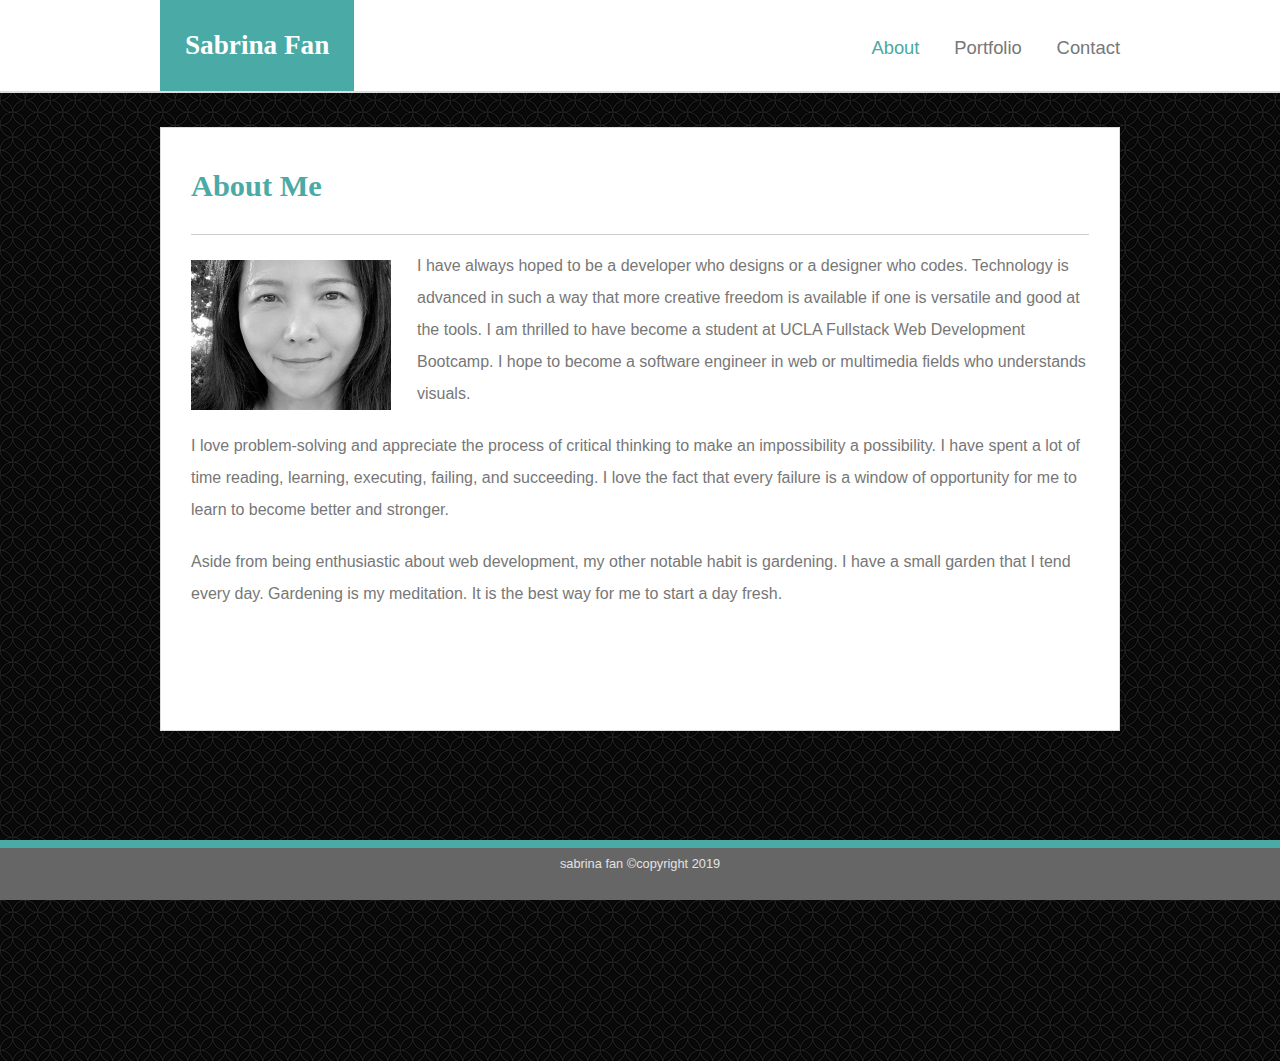
<file: index.html>
<!DOCTYPE html>
<html lang="en">
<head>
    <meta charset="UTF-8">
    <meta name="viewport" content="width=device-width, initial-scale=1.0">
    <meta http-equiv="X-UA-Compatible" content="ie=edge">
    <title>Sabrina Fan</title>

    <link rel="stylesheet" href="https://stackpath.bootstrapcdn.com/bootstrap/4.3.1/css/bootstrap.min.css" integrity="sha384-ggOyR0iXCbMQv3Xipma34MD+dH/1fQ784/j6cY/iJTQUOhcWr7x9JvoRxT2MZw1T" crossorigin="anonymous">
    <link href="assets/css/style.css" rel="stylesheet" type="text/css">
</head>
<body>
    <nav class="navbar navbar-expand-lg">
        <div class="container">
            <a  class="logo-top" href="index.html">Sabrina Fan</a>
            <div class="navbar-toggler" role="button" data-toggle="collapse" data-target="#navbarToggler" aria-controls="navbarToggler" aria-expanded="false" aria-label="Toggle navigation">
                <div class="navbar-toggler-icon nav-icon">               
                    <div></div>
                </div>
            </div>                                  
        </div>  

        <div id="navbarToggler" class="collapse navbar-collapse">                
            <ul class="navbar-nav container">
            <li class="nav-item">
                <a class="nav-link active" href="index.html">About</a>
            </li>
            <li class="nav-item">
                <a class="nav-link" href="portfolio.html">Portfolio</a>
            </li>
            <li class="nav-item">
                <a class="nav-link" href="contact.html">Contact</a>
            </li>
            </ul>
        </div>                                
    </nav>

    <main class="container">
        <section id="about" class="content">
            <h1 class="page-title">About Me</h1>
            <img class="me" src="assets/images/me.jpg" width="200" height="150" alt="sabrina">
            <p>I have always hoped to be a developer who designs or a designer who codes. Technology is advanced in such a way that more creative freedom is available if one is versatile and good at the tools. I am thrilled to have become a student at UCLA Fullstack Web Development Bootcamp. I hope to become a software engineer in web or multimedia fields who understands visuals.</p>

            <p>I love problem-solving and appreciate the process of critical thinking to make an impossibility a possibility. I have spent a lot of time reading, learning, executing, failing, and succeeding. I love the fact that every failure is a window of opportunity for me to learn to become better and stronger.<p>
            
            <p>Aside from being enthusiastic about web development, my other notable habit is gardening. I have a small garden that I tend every day. Gardening is my meditation. It is the best way for me to start a day fresh.</p>  
        </section>
    </main>

    <footer class="footer">
        <p>sabrina fan ©copyright 2019</p>
    </footer> 
    
    <script src="https://code.jquery.com/jquery-3.3.1.slim.min.js" integrity="sha384-q8i/X+965DzO0rT7abK41JStQIAqVgRVzpbzo5smXKp4YfRvH+8abtTE1Pi6jizo" crossorigin="anonymous"></script>
    <script src="https://cdnjs.cloudflare.com/ajax/libs/popper.js/1.14.7/umd/popper.min.js" integrity="sha384-UO2eT0CpHqdSJQ6hJty5KVphtPhzWj9WO1clHTMGa3JDZwrnQq4sF86dIHNDz0W1" crossorigin="anonymous"></script>
    <script src="https://stackpath.bootstrapcdn.com/bootstrap/4.3.1/js/bootstrap.min.js" integrity="sha384-JjSmVgyd0p3pXB1rRibZUAYoIIy6OrQ6VrjIEaFf/nJGzIxFDsf4x0xIM+B07jRM" crossorigin="anonymous"></script>
</body>
</html>
</file>
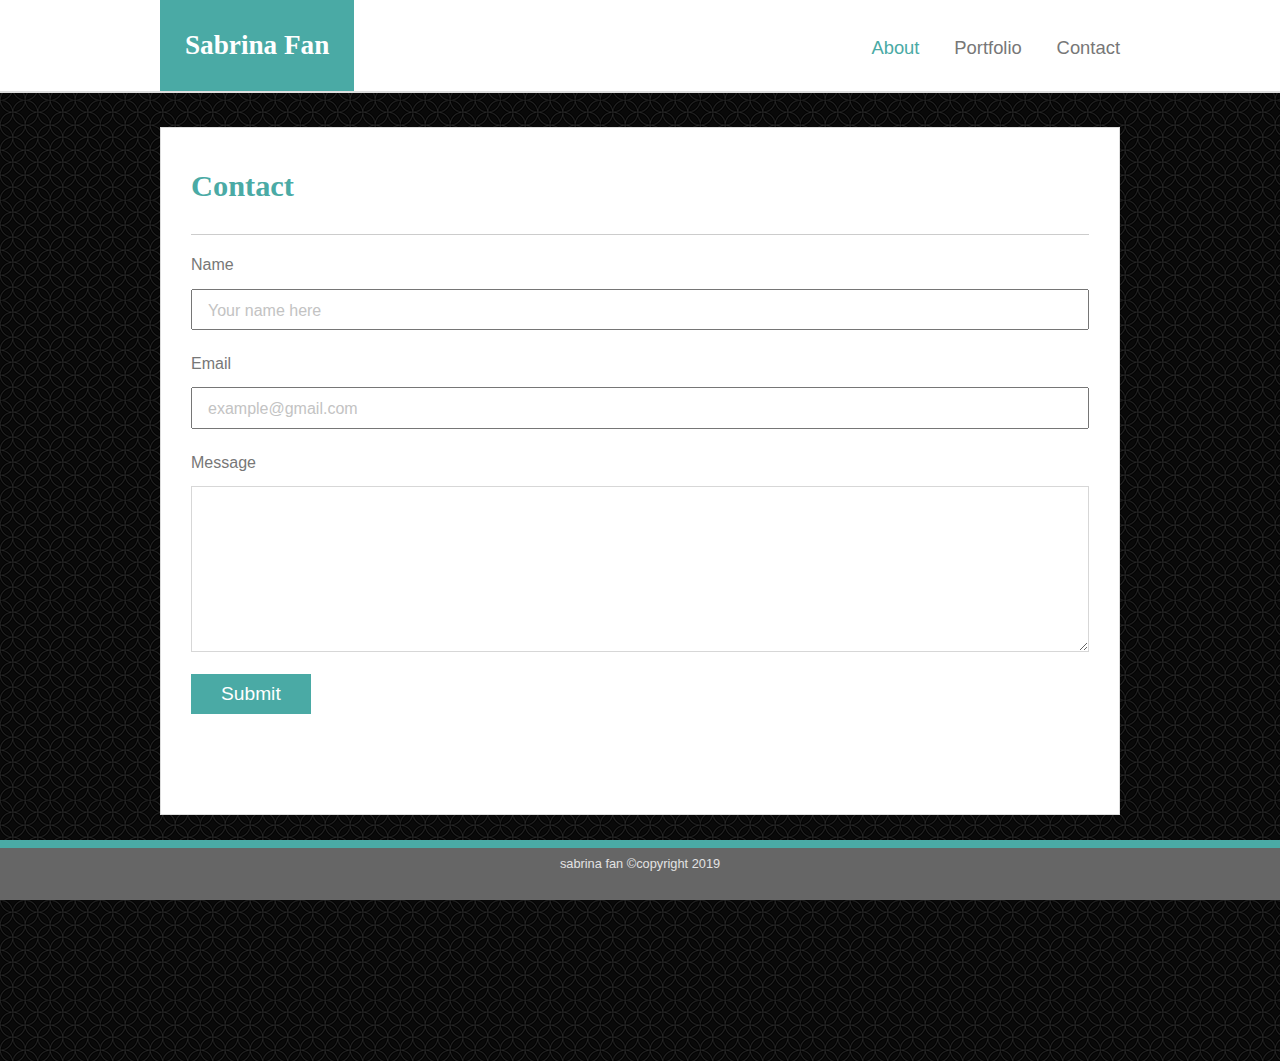
<file: contact.html>
<!DOCTYPE html>
<html lang="en">
<head>
    <meta charset="UTF-8">
    <meta name="viewport" content="width=device-width, initial-scale=1.0">
    <meta http-equiv="X-UA-Compatible" content="ie=edge">
    <title>Sabrina Fan</title>
    
    <link rel="stylesheet" href="https://stackpath.bootstrapcdn.com/bootstrap/4.3.1/css/bootstrap.min.css" integrity="sha384-ggOyR0iXCbMQv3Xipma34MD+dH/1fQ784/j6cY/iJTQUOhcWr7x9JvoRxT2MZw1T" crossorigin="anonymous">
    <link href="assets/css/style.css" rel="stylesheet" type="text/css">
</head>
<body>
    <nav class="navbar navbar-expand-lg">
        <div class="container">
            <a  class="logo-top" href="index.html">Sabrina Fan</a>
            <div class="navbar-toggler" role="button" data-toggle="collapse" data-target="#navbarToggler" aria-controls="navbarToggler" aria-expanded="false" aria-label="Toggle navigation">
                <div class="navbar-toggler-icon nav-icon">               
                    <div></div>
                </div>
            </div>                                  
        </div>  

        <div id="navbarToggler" class="collapse navbar-collapse">                
            <ul class="navbar-nav container">
            <li class="nav-item">
                <a class="nav-link active" href="index.html">About</a>
            </li>
            <li class="nav-item">
                <a class="nav-link" href="portfolio.html">Portfolio</a>
            </li>
            <li class="nav-item">
                <a class="nav-link" href="contact.html">Contact</a>
            </li>
            </ul>
        </div>                                
    </nav>

    <main class="container">
        <section id="contact" class="content">
           <h1 class="page-title">Contact</h1>  

           <form class="contact_form" action="/action_page.php">
                <label>Name</label><br>
                <input id="name" type="text" name="name" placeholder="Your name here">
                
                <label>Email</label><br>
                <input id="email" type="email" name="email" placeholder="example@gmail.com"><br>

                <label>Message</label><br>
                <textarea id="message" rows="5" ></textarea><br>
          
                <button class="btn_sml" type="submit" >Submit</button>
          </form> 
        </section>
    </main>

    <footer class="footer">
        <p>sabrina fan ©copyright 2019</p>
    </footer> 
    
    <script src="https://code.jquery.com/jquery-3.3.1.slim.min.js" integrity="sha384-q8i/X+965DzO0rT7abK41JStQIAqVgRVzpbzo5smXKp4YfRvH+8abtTE1Pi6jizo" crossorigin="anonymous"></script>
    <script src="https://cdnjs.cloudflare.com/ajax/libs/popper.js/1.14.7/umd/popper.min.js" integrity="sha384-UO2eT0CpHqdSJQ6hJty5KVphtPhzWj9WO1clHTMGa3JDZwrnQq4sF86dIHNDz0W1" crossorigin="anonymous"></script>
    <script src="https://stackpath.bootstrapcdn.com/bootstrap/4.3.1/js/bootstrap.min.js" integrity="sha384-JjSmVgyd0p3pXB1rRibZUAYoIIy6OrQ6VrjIEaFf/nJGzIxFDsf4x0xIM+B07jRM" crossorigin="anonymous"></script>
</body>
</html>
</file>
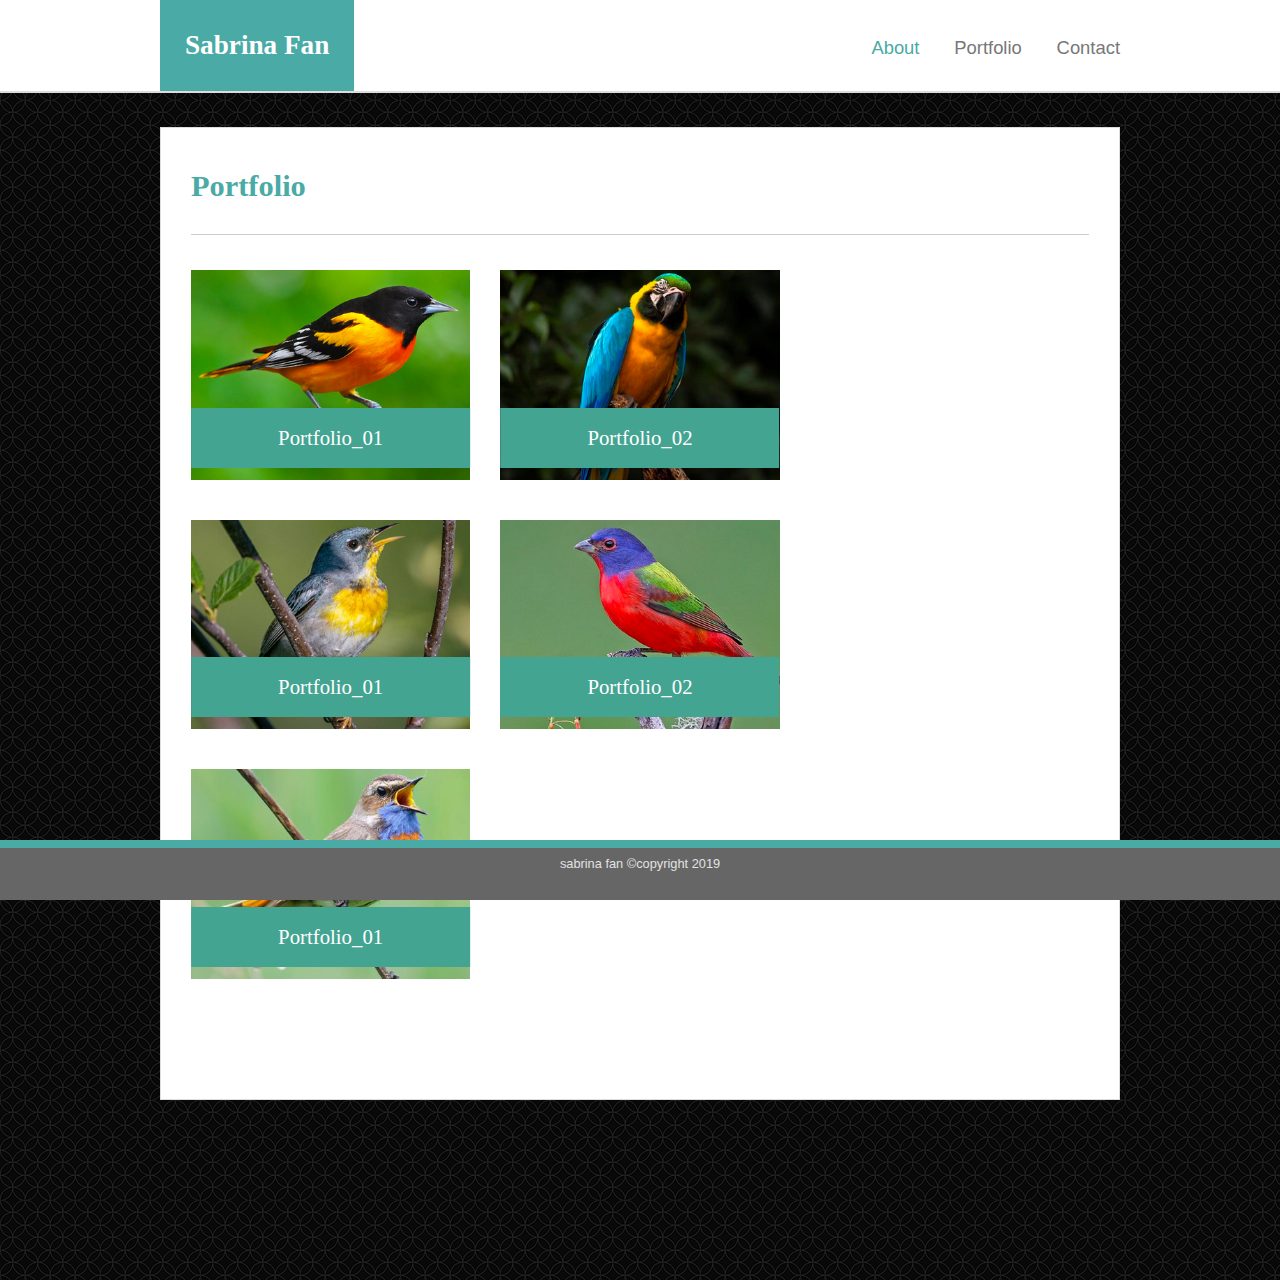
<file: portfolio.html>
<!DOCTYPE html>
<html lang="en">
<head>
    <meta charset="UTF-8">
    <meta name="viewport" content="width=device-width, initial-scale=1.0">
    <meta http-equiv="X-UA-Compatible" content="ie=edge">
    <title>Sabrina Fan</title>

    <link rel="stylesheet" href="https://stackpath.bootstrapcdn.com/bootstrap/4.3.1/css/bootstrap.min.css" integrity="sha384-ggOyR0iXCbMQv3Xipma34MD+dH/1fQ784/j6cY/iJTQUOhcWr7x9JvoRxT2MZw1T" crossorigin="anonymous">
    <link href="assets/css/style.css" rel="stylesheet" type="text/css">
</head>

<body>
    <nav class="navbar navbar-expand-lg">
        <div class="container">
            <a  class="logo-top" href="index.html">Sabrina Fan</a>
            <div class="navbar-toggler" role="button" data-toggle="collapse" data-target="#navbarToggler" aria-controls="navbarToggler" aria-expanded="false" aria-label="Toggle navigation">
                <div class="navbar-toggler-icon nav-icon">               
                    <div></div>
                </div>
            </div>                                  
        </div>  

        <div id="navbarToggler" class="collapse navbar-collapse">                
            <ul class="navbar-nav container">
            <li class="nav-item">
                <a class="nav-link active" href="index.html">About</a>
            </li>
            <li class="nav-item">
                <a class="nav-link" href="portfolio.html">Portfolio</a>
            </li>
            <li class="nav-item">
                <a class="nav-link" href="contact.html">Contact</a>
            </li>
            </ul>
        </div>                                
    </nav>

    <main class="container">
        <section id="portfolio" class="content">
            <h1 class="page-title">Portfolio</h1>

            <div class="row">
                <div class=" col-md-4">
                    <div class=" overlay-image">
                        <img class=" image " src="assets/images/port_01.jpg" alt="portfolio" />
                        <a class=" text" href="port_01.html" >Portfolio_01</a>
                    </div>
                </div>
                <div class=" col-md-4">
                    <div class=" overlay-image">
                        <img class=" image " src="assets/images/port_02.jpg" alt="portfolio" />
                        <a class=" text" href="port_02.html" >Portfolio_02</a>
                    </div>
                </div>
            </div>

            <div class="row">
                <div class=" col-md-4">
                    <div class=" overlay-image">
                        <img class=" image " src="assets/images/port_03.jpg" alt="portfolio" />
                        <a class=" text" href="port_01.html" >Portfolio_01</a>
                    </div>
                </div>
                <div class=" col-md-4">
                    <div class=" overlay-image">
                        <img class=" image " src="assets/images/port_04.jpg" alt="portfolio" />
                        <a class=" text" href="port_02.html" >Portfolio_02</a>
                    </div>
                </div>
            </div>

            <div class="row">
                <div class=" col-md-4">
                    <div class=" overlay-image">
                        <img class=" image " src="assets/images/port_05.jpg" alt="portfolio" />
                        <a class=" text" href="port_01.html" >Portfolio_01</a>
                    </div>
                </div>
            </div>
        </section>
    </main>

    <footer class="footer">
        <p>sabrina fan ©copyright 2019</p>
    </footer>  

    <script src="https://code.jquery.com/jquery-3.3.1.slim.min.js" integrity="sha384-q8i/X+965DzO0rT7abK41JStQIAqVgRVzpbzo5smXKp4YfRvH+8abtTE1Pi6jizo" crossorigin="anonymous"></script>
    <script src="https://cdnjs.cloudflare.com/ajax/libs/popper.js/1.14.7/umd/popper.min.js" integrity="sha384-UO2eT0CpHqdSJQ6hJty5KVphtPhzWj9WO1clHTMGa3JDZwrnQq4sF86dIHNDz0W1" crossorigin="anonymous"></script>
    <script src="https://stackpath.bootstrapcdn.com/bootstrap/4.3.1/js/bootstrap.min.js" integrity="sha384-JjSmVgyd0p3pXB1rRibZUAYoIIy6OrQ6VrjIEaFf/nJGzIxFDsf4x0xIM+B07jRM" crossorigin="anonymous"></script>
</body>
</html>
</file>
<file: assets/css/style.css>
html, body{
    height:100%;
    background-image: url("../images/spiration dark.png");
    background-repeat: repeat;
    background-color: #edeef1;
    margin: 0;
    font-family: 'Arial', 'Helvetica Neue', Helvetica, sans-serif;
    color: #777;
    font-size: 100%;
}
.container {
    padding-right: 0;
    padding-left: 0;
}

main{
    width: 960px;
    min-height: calc(100vh - 60px);
    margin: 34px auto;
}
label{
    line-height: 1.9rem;
    font-size: 1rem;
}
input{
    width: 100%;
    padding-left: 15px;
    font-size: 1.2rem;
    line-height: 2.2rem;
    color: #777;
    margin-bottom: 1.2rem;
}
textarea{
    width: 100%;
    padding-left: 15px;
    font-size: 1.2rem;
    line-height: 2rem;
    color:#777;
    margin-bottom:15px;
    border: 1px solid #d7d7d7;
}
::placeholder {
    color: #d4d4d4;
    font-size: 1rem;
}
.input_single{
    margin-right:16px;
}
button:focus{
    outline: none !important;;
}
.btn_sml{
    font-size: 1.2rem;
    line-height: 2.5rem;
    border-radius: 0;
    color: white;
    background-color: #4aaaa5;
    padding: 0 30px;
    border: 0;
}
.btn_sml:hover,
.btn_sml:active:hover{
    background-color:#000;
}
a:hover {
    color: white;
}
.content{
    background-color: #fff;
    border: solid 1px #ddd;
    padding: 40px 30px 100px;
    margin-bottom: 120px;
}
p{
    font-size: 1rem;
    line-height: 2rem;
    margin: 0 0 20px;
}
h1, h2, h3, h4, h5,h6{  
    font-family: 'Georgia', Times, 'Times New Roman', serif; 
}
h1{
    font-size: 1.9rem;
}
a,
a:hover,
a:active:hover{
    text-decoration: none;
}
ul{
    display: flex;
}
li{
    list-style: none;
}
.flex-container {
    list-style: none;   
    -ms-box-orient: horizontal;
    display: -webkit-box;
    display: -moz-box;
    display: -ms-flexbox;
    display: -moz-flex;
    display: -webkit-flex;
    display: flex;
}
.row            { 
    -webkit-flex-direction: row; 
    flex-direction: row;
}
.row-reverse    { 
    -webkit-flex-direction: row-reverse; 
    flex-direction: row-reverse;
} 
.float-right{
    float: right;
}
.clearfix:after {
    content: " "; /* Older browser do not support empty content */
    visibility: hidden;
    display: block;
    height: 0;
    clear: both;
}
input::-webkit-input-placeholder {
    color:#c3c3c3; /* Stacking up will not work, specify in each line */
}
input::-moz-placeholder{
    color:#c3c3c3;
}
input::-ms-placeholder{
    color:#c3c3c3;
}
input::placeholder{
    color:#c3c3c3;
}
.lt-grey{
    color: #ccc;
}
/************* TOP NAVIGATION *************/
.navbar {
    padding: 0;
    min-height:60px;
}
nav{
    background-color: white;
    border-bottom: solid 2px #ddd;
}
.nav-top{
    max-width: 960px;
    margin: 0 auto;
}
.logo-top{
    padding: 25px;
    background-color: #4aaaa5;
    color: white;
    font-family: 'Georgia', Times, 'Times New Roman', serif;
    font-size: 1.7rem;
    font-weight: 700;
}
.logo-top:hover,
.logo-top:active:hover{
    background-color: #000;
    text-decoration: none;
}
.nav-link.active{
    color: #4aaaa5 !important;
}
.navbar-collapse {
    align-items: normal !important;
}
a.nav-link {
    font-size: 1.15rem;
}
.navbar-expand-lg .navbar-nav .nav-link {
    padding-right: 0rem;
    padding-left: 1.9rem;
}
.nav-icon{
    width: 26px;
    margin: 3px;
    cursor: pointer;
}
.nav-icon div{
    height: 6px;
    border-radius: 3px;
    content:'';
    border-top: 2px solid #42e522;
    background-color: #822a03;
    margin: 2px 0;
    display: block;
}
.nav-icon:before,
.nav-icon:after{
    height: 8px;
    content:'';
    background-color: #fca13f;
    display: block;
}
.nav-icon:after{
    border-radius: 3px;
}
.nav-icon:before{
    border-radius: 6px 6px 2px 2px;  
}
.nav-icon:hover:before
 {
    transform: translateY(-2px);
}
.nav-icon:hover:after
 {
    transform: translateY(2px);
}
.navbar-toggler {
    padding: .25rem .75rem;
    font-size: 1.25rem;
    line-height: 1;
    background-color: white;
    border-radius: .25rem;
}
a.nav-link {
    color:#777;
}
/************* FOOTER *************/
  footer{
    height:60px;
    background-color: #666;
    color: #e2e2e2;
    text-align: center;
    border-top: 8px solid #4aaaa5;
    position: sticky; 
    bottom: 0;
}

footer > p {
    font-size: 0.8rem;
}
/********** COMMON ****************/
.page-title{
    color: #4aaaa5;
    border-bottom: solid 1px #ccc;
    padding-bottom:30px;
    margin-bottom: 15px;
    font-weight: 700;
}
/********** ABOUT ME ****************/
.me{
    float:left;
    display: inline-block;
    margin: 10px 26px 14px 0;
}
/********** PORTFOLIO ****************/
.overlay-image {
    position: relative;
    margin-bottom: 20px;
    margin-top: 20px;
}
.overlay-image .image {
    display: block;
    width: 100%;
    height: auto;
}
.overlay-image .text {
    color: #fff;
    font-family: 'Georgia', Times, 'Times New Roman', serif;
    font-size: 1.3rem;
    line-height: 60px;
    text-align: center;
    position: absolute;
    top: 80%;
    left: 25%;
    transform: translate(-25%, -50%);
    width: 100%;
    background-color: #44a492;
    padding-left: 15px;
    padding-right:15px;
}
.overlay-image .text:hover,
.overlay-image .text:active:hover {
    background-color: black;
    opacity: 1;
}

/************ RESPONSIVE *************/
.navbar {
    min-height: 60px;
    display: block;
    text-align: right;
    padding: 0;
}
.collapse:not(.show) {
    display: none;
    max-width: 960px;
    margin: 0 auto;
}
.navbar-toggler {
    margin-right: 10px;
    margin-top: 2px;
}
.mt-2{
    margin-top: 1px!important;
}

@media (min-width: 992px){
.container {
    max-width: 960px;
}
.navbar-expand-lg .navbar-nav {
    -ms-flex-direction: row;
    display: inline;
    float: right !important;
    text-align: right;
    margin-top: -65px;
}
li.nav-item {
    display: inline-block;
}
}

@media (max-width: 991px){
.navbar-nav .nav-link {
    text-align: center; 
    padding-right: 0;
    padding-left: 0;
    margin-top: 6px;
    margin-bottom: 6px;
}
.navbar-collapse {
    background-color:#c7512e;
}
.navbar-nav .nav-link:hover,
.navbar-nav .nav-link:active:hover{
    color: #fff;
}
a.nav-link {
    color: white;
}
a.nav-link.active {
    color: #05e08f !important;
}
.nav-link:hover,
.nav-link:active:hover{
    background-color:#e68e0b;
}
.navbar-nav li{
    width: 80%;
    margin: auto;
}
.navbar-expand-lg .navbar-nav .nav-link {
    padding-left: 0rem;
}
.navbar-toggler-icon {
    height: auto;
}
.logo-top{
    padding: 15px;
    font-size: 1.4rem;
}
}

@media (max-width: 480px){
.me{
    display: block;
    float: none;
    margin: 25px auto;
}
img {
    width: 80%;
    height: auto;
}
}
</file>
